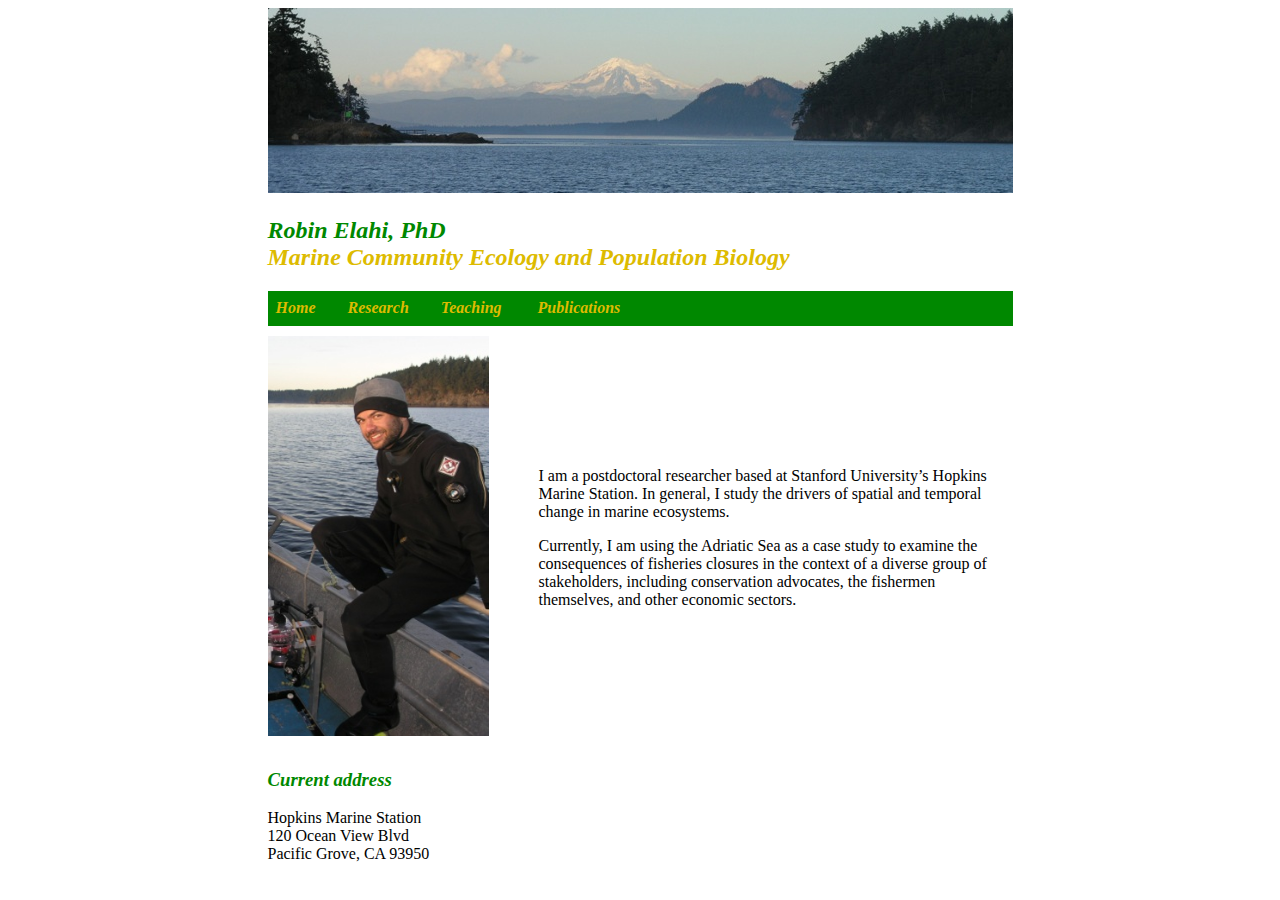
<file: elahi/index.html>
<!DOCTYPE HTML>
<html>
<head>
<meta charset="utf-8">
<title>Robin Elahi</title>
<link href="mainstyles.css" rel="stylesheet" type="text/css">
</head>

<body>
<table width="745" border="0" align="center" cellpadding="0" cellspacing="0">
  <tr>
    <td colspan="2"><img src="images/P1010170 crop.jpg" width="745" height="185"></td>
  </tr>
  <tr>
    <td height="72" colspan="2"><h2><em class="greentext">Robin Elahi, PhD</em><br>
      <em class="goldtext">Marine Community Ecology and Population Biology</em><br>
    </h2></td>
  </tr>
  <tr>
    <td height="35" colspan="2" bgcolor="#008800">
        <div class="menutext"><strong>
          &nbsp;&nbsp;<a title="" href="index.html"><em>Home</em></a><em>        <a title="Research.html" href="research.html">Research</a>        <a title="Teaching.html" href="teaching.html">Teaching</a>         <a title="Publications.html" href="publications.html">Publications</a></em><a title="Publications.html" href="https://web.stanford.edu/%7Eelahi/robinelahi/Publications.html"></a></strong></div>
    </td>
  </tr>
  <tr>
    <td width="271" height="35"><img src="images/re_sji_boat.jpg" alt="Elahi" width="221" height="400" vspace="10"></td>
    <td width="474"><div id="id3">
      <div style="margin-right:30;">
        <div>
          <p>I am a postdoctoral researcher based at Stanford University&rsquo;s Hopkins Marine Station. In general, I study the drivers of spatial and temporal change in marine ecosystems.<p>
          <p>Currently, I am using the Adriatic Sea as a case study to examine the consequences of fisheries closures in the context of a diverse group of stakeholders, including conservation advocates, the fishermen themselves, and other economic sectors.</p>
            </li>
        </ol>
        </div>
      </div>
    </div></td>
  </tr>
    <td height="35"><h3 class="greentext"><em>Current address</em></h3>
      <p>Hopkins Marine Station<br>
        120 Ocean View Blvd<br>
        Pacific Grove, CA 93950<br>
      </p>

    <td valign="top"><div id="id5">
      <div>
        <div>

          </blockquote>
          </div>
      </div>
    </div>
    <p>&nbsp;</p>
    <blockquote>
      <blockquote>
        <blockquote>
        </blockquote>
      </blockquote>
    </blockquote></td>
  </tr>
</table>
</body>
</html>
</file>
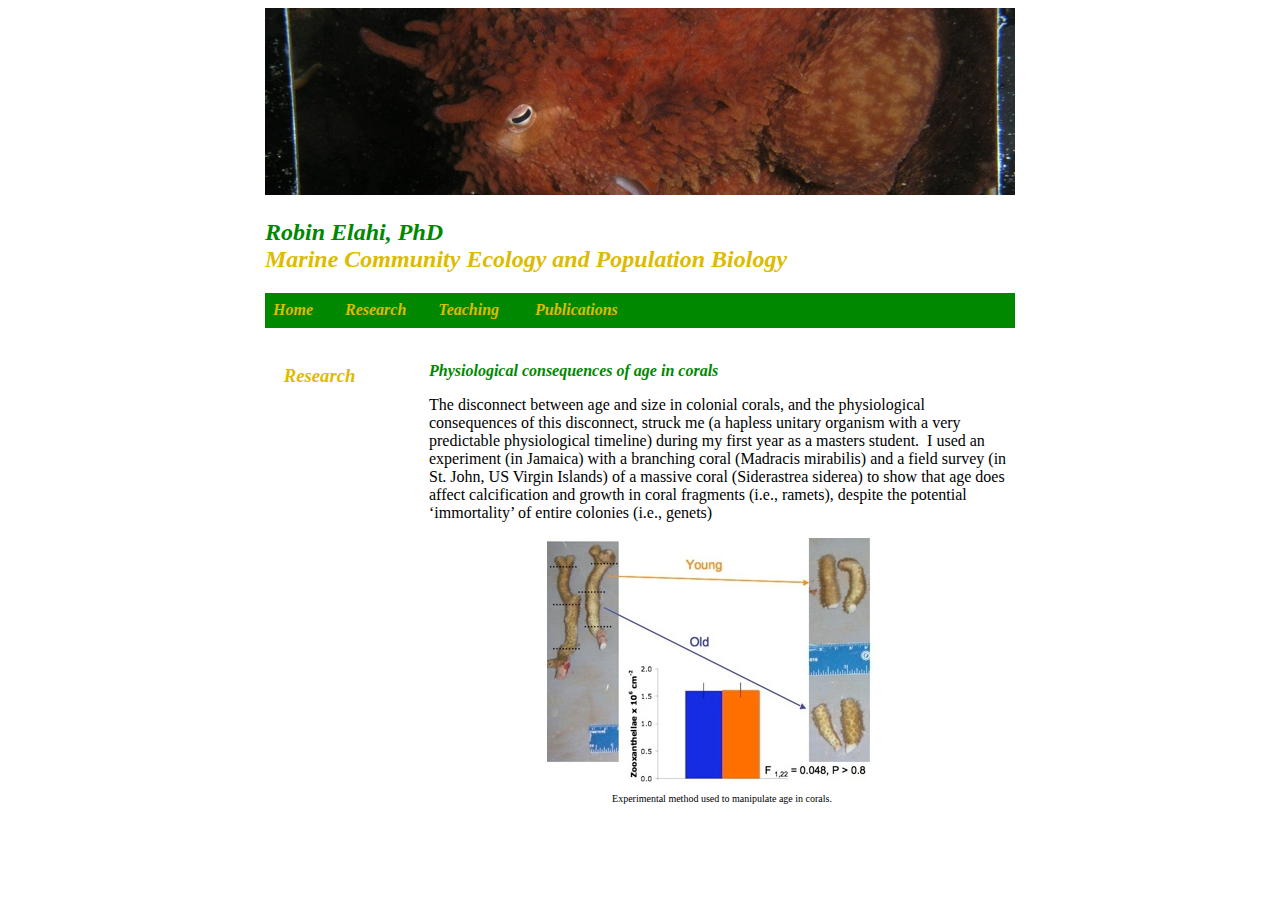
<file: elahi/Age_in_corals.html>
<!DOCTYPE HTML>
<html>
<head>
<meta charset="utf-8">
<title>Robin Elahi - consequences</title>
<link href="mainstyles.css" rel="stylesheet" type="text/css">
</head>

<body>
<table width="745" border="0" align="center" cellpadding="0" cellspacing="0">
  <tr>
    <td colspan="2"><img src="images/P1010070 crop.jpg" width="750" height="187"></td>
  </tr>
  <tr>
    <td height="72" colspan="2"><h2><em class="greentext">Robin Elahi, PhD</em><br>
      <em class="goldtext">Marine Community Ecology and Population Biology</em><br>
    </h2></td>
  </tr>
  <tr>
    <td height="35" colspan="2" bgcolor="#008800">
        <div class="menutext"><strong>
          &nbsp;&nbsp;<a title="" href="index.html"><em>Home</em></a><em>        <a title="Research.html" href="research.html">Research</a>        <a title="Teaching.html" href="teaching.html">Teaching</a>         <a title="Publications.html" href="publications.html">Publications</a></em><a title="Publications.html" href="https://web.stanford.edu/%7Eelahi/robinelahi/Publications.html"></a></strong></div>
    </td>
  </tr>
  <tr>
    <td width="164" height="35" valign="top"><br>
    <h3>&nbsp;&nbsp;&nbsp;&nbsp;<em class="goldtext">Research</em></h3></td>
    <td width="586"><div id="id3">
      <div>
        <div>
          <p><strong><span class="greentext"><em><br>
          </em></span></strong><strong><span class="greentext"><em>Physiological consequences of age in corals</em></span></strong><em><br>
          </em></p>
          <p>The disconnect between age and size in colonial corals, and the   physiological consequences of this disconnect, struck me (a hapless   unitary organism with a very predictable physiological timeline) during   my first year as a masters student.  I used an experiment (in Jamaica)   with a branching coral (Madracis mirabilis) and a field survey (in St. John, US Virgin Islands) of a massive coral (Siderastrea siderea)   to show that age does affect calcification and growth in coral   fragments (i.e., ramets), despite the potential &lsquo;immortality&rsquo; of entire   colonies (i.e., genets)</p>
          <p class="captions"><img src="images/madracis.jpg" width="351" height="253" alt="Experimental method used to manipulate age in corals."><br>
            Experimental method used to manipulate age in corals.              </p>
        </div>
      </div>
    </div></td>
  </tr>
</table>
</body>
</html>
</file>
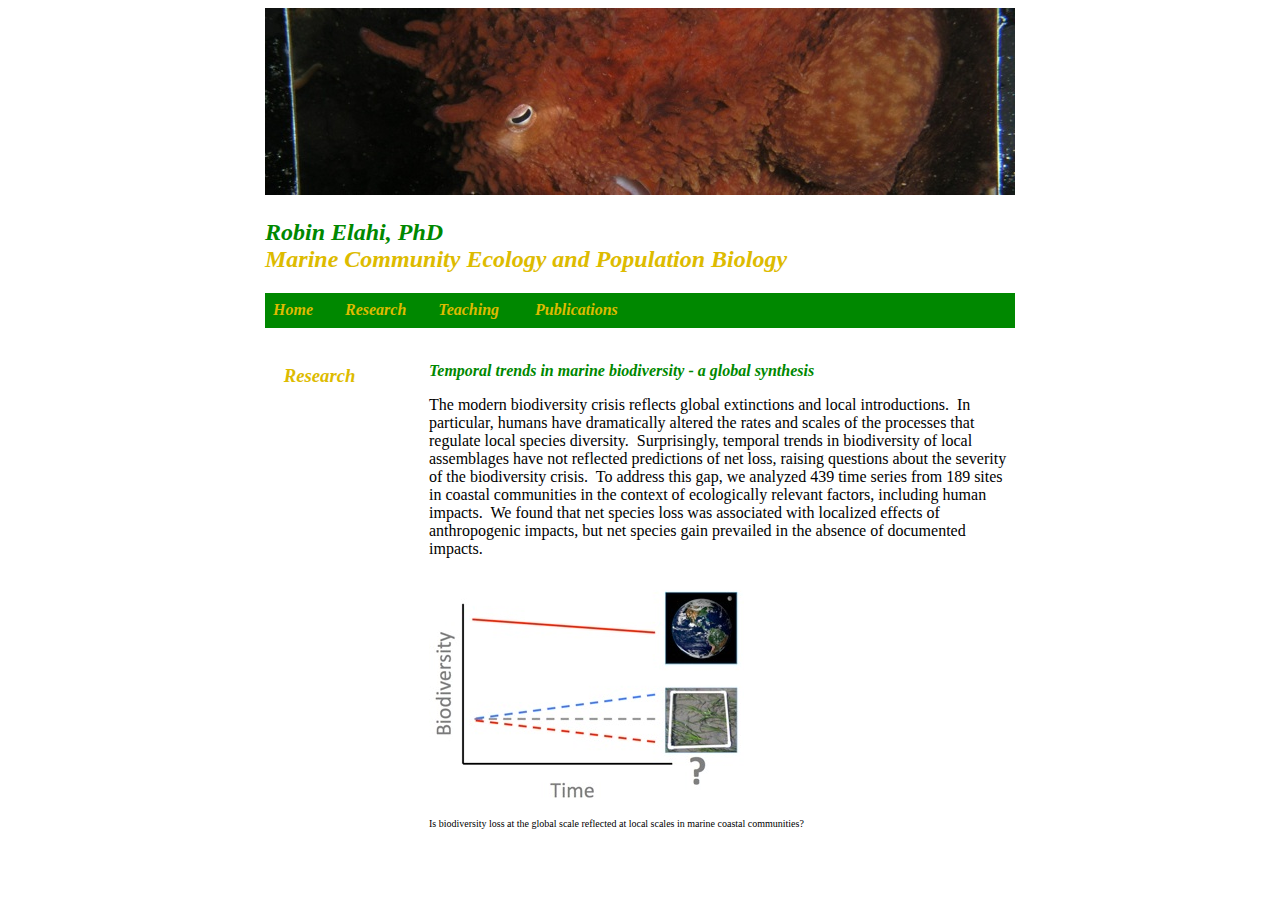
<file: elahi/Biodiversity_change.html>
<!DOCTYPE HTML>
<html>
<head>
<meta charset="utf-8">
<title>Robin Elahi - biodiversity</title>
<link href="mainstyles.css" rel="stylesheet" type="text/css">
</head>

<body>
<table width="745" border="0" align="center" cellpadding="0" cellspacing="0">
  <tr>
    <td colspan="2"><img src="images/P1010070 crop.jpg" width="750" height="187"></td>
  </tr>
  <tr>
    <td height="72" colspan="2"><h2><em class="greentext">Robin Elahi, PhD</em><br>
      <em class="goldtext">Marine Community Ecology and Population Biology</em><br>
    </h2></td>
  </tr>
  <tr>
    <td height="35" colspan="2" bgcolor="#008800">
        <div class="menutext"><strong>
          &nbsp;&nbsp;<a title="" href="index.html"><em>Home</em></a><em>        <a title="Research.html" href="research.html">Research</a>        <a title="Teaching.html" href="teaching.html">Teaching</a>         <a title="Publications.html" href="publications.html">Publications</a></em><a title="Publications.html" href="https://web.stanford.edu/%7Eelahi/robinelahi/Publications.html"></a></strong></div>
    </td>
  </tr>
  <tr>
    <td width="164" height="35" valign="top"><br>
    <h3>&nbsp;&nbsp;&nbsp;&nbsp;<em class="goldtext">Research</em></h3></td>
    <td width="586"><div id="id3">
      <div>
        <div>
          <p><strong><span class="greentext"><em><br>
            Temporal trends in marine biodiversity - a global synthesis</em></span></strong><em><br>
          </em></p>
          <p>The modern biodiversity crisis reflects global   extinctions and local introductions.  In particular, humans have   dramatically altered the rates and scales of the processes that regulate   local species diversity.  Surprisingly, temporal trends in biodiversity   of local assemblages have not reflected predictions of net loss,   raising questions about the severity of the biodiversity crisis.  To   address this gap, we analyzed 439 time series from 189 sites in coastal   communities in the context of ecologically relevant factors, including   human impacts.  We found that net species loss was associated with   localized effects of anthropogenic impacts, but net species gain   prevailed in the absence of documented impacts.  </p>
          <p><span class="captions"><img src="images/biodiversityChangeFig.jpg" width="315" height="235" alt=" Is biodiversity loss at the global scale reflected at local scales in marine coastal communities?"><br>
            Is biodiversity loss at the global scale reflected at local scales in marine coastal communities?</span><br>
          </p>
        </div>
      </div>
    </div></td>
  </tr>
</table>
</body>
</html>
</file>
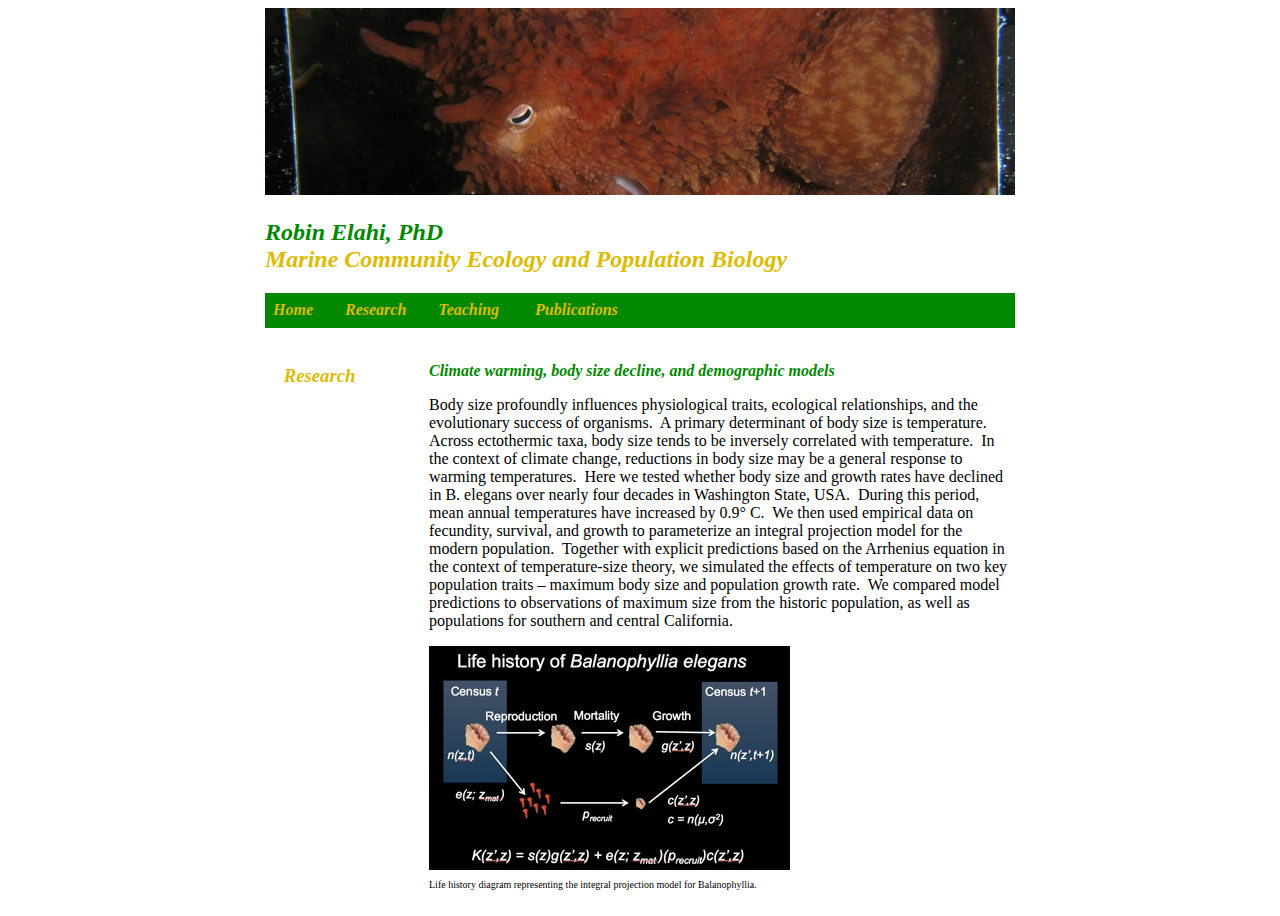
<file: elahi/Climate_warming.html>
<!DOCTYPE HTML>
<html>
<head>
<meta charset="utf-8">
<title>Robin Elahi - warming</title>
<link href="mainstyles.css" rel="stylesheet" type="text/css">
</head>

<body>
<table width="745" border="0" align="center" cellpadding="0" cellspacing="0">
  <tr>
    <td colspan="2"><img src="images/P1010070 crop.jpg" width="750" height="187"></td>
  </tr>
  <tr>
    <td height="72" colspan="2"><h2><em class="greentext">Robin Elahi, PhD</em><br>
      <em class="goldtext">Marine Community Ecology and Population Biology</em><br>
    </h2></td>
  </tr>
  <tr>
    <td height="35" colspan="2" bgcolor="#008800">
        <div class="menutext"><strong>
          &nbsp;&nbsp;<a title="" href="index.html"><em>Home</em></a><em>        <a title="Research.html" href="research.html">Research</a>        <a title="Teaching.html" href="teaching.html">Teaching</a>         <a title="Publications.html" href="publications.html">Publications</a></em><a title="Publications.html" href="https://web.stanford.edu/%7Eelahi/robinelahi/Publications.html"></a></strong></div>
    </td>
  </tr>
  <tr>
    <td width="164" height="35" valign="top"><br>
    <h3>&nbsp;&nbsp;&nbsp;&nbsp;<em class="goldtext">Research</em></h3></td>
    <td width="586"><div id="id3">
      <div>
        <div>
          <p><strong><span class="greentext"><em><br>
          </em></span></strong><strong><span class="greentext"><em>Climate warming, body size decline, and demographic models </em></span></strong><em><br>
          </em></p>
          <p>Body size profoundly   influences physiological traits, ecological relationships, and the   evolutionary success of organisms.  A primary determinant of body size   is temperature.  Across ectothermic taxa, body size tends to be   inversely correlated with temperature.  In the context of climate   change, reductions in body size may be a general response to warming   temperatures.  Here we tested whether body size and growth rates have   declined in B. elegans   over nearly four decades in Washington State, USA.  During this period,   mean annual temperatures have increased by 0.9° C.  We then used   empirical data on fecundity, survival, and growth to parameterize an   integral projection model for the modern population.  Together with   explicit predictions based on the Arrhenius equation in the context of   temperature-size theory, we simulated the effects of temperature on two   key population traits – maximum body size and population growth rate.    We compared model predictions to observations of maximum size from the   historic population, as well as populations for southern and central   California.  </p>
          <p><span class="captions"><img src="images/baelIPMfig.jpg" width="361" height="224" alt=" Life history diagram representing the integral projection model for Balanophyllia."> <br>
            Life history diagram representing the integral projection model for Balanophyllia.</span><br>
          </p>
        </div>
      </div>
    </div></td>
  </tr>
</table>
</body>
</html>
</file>
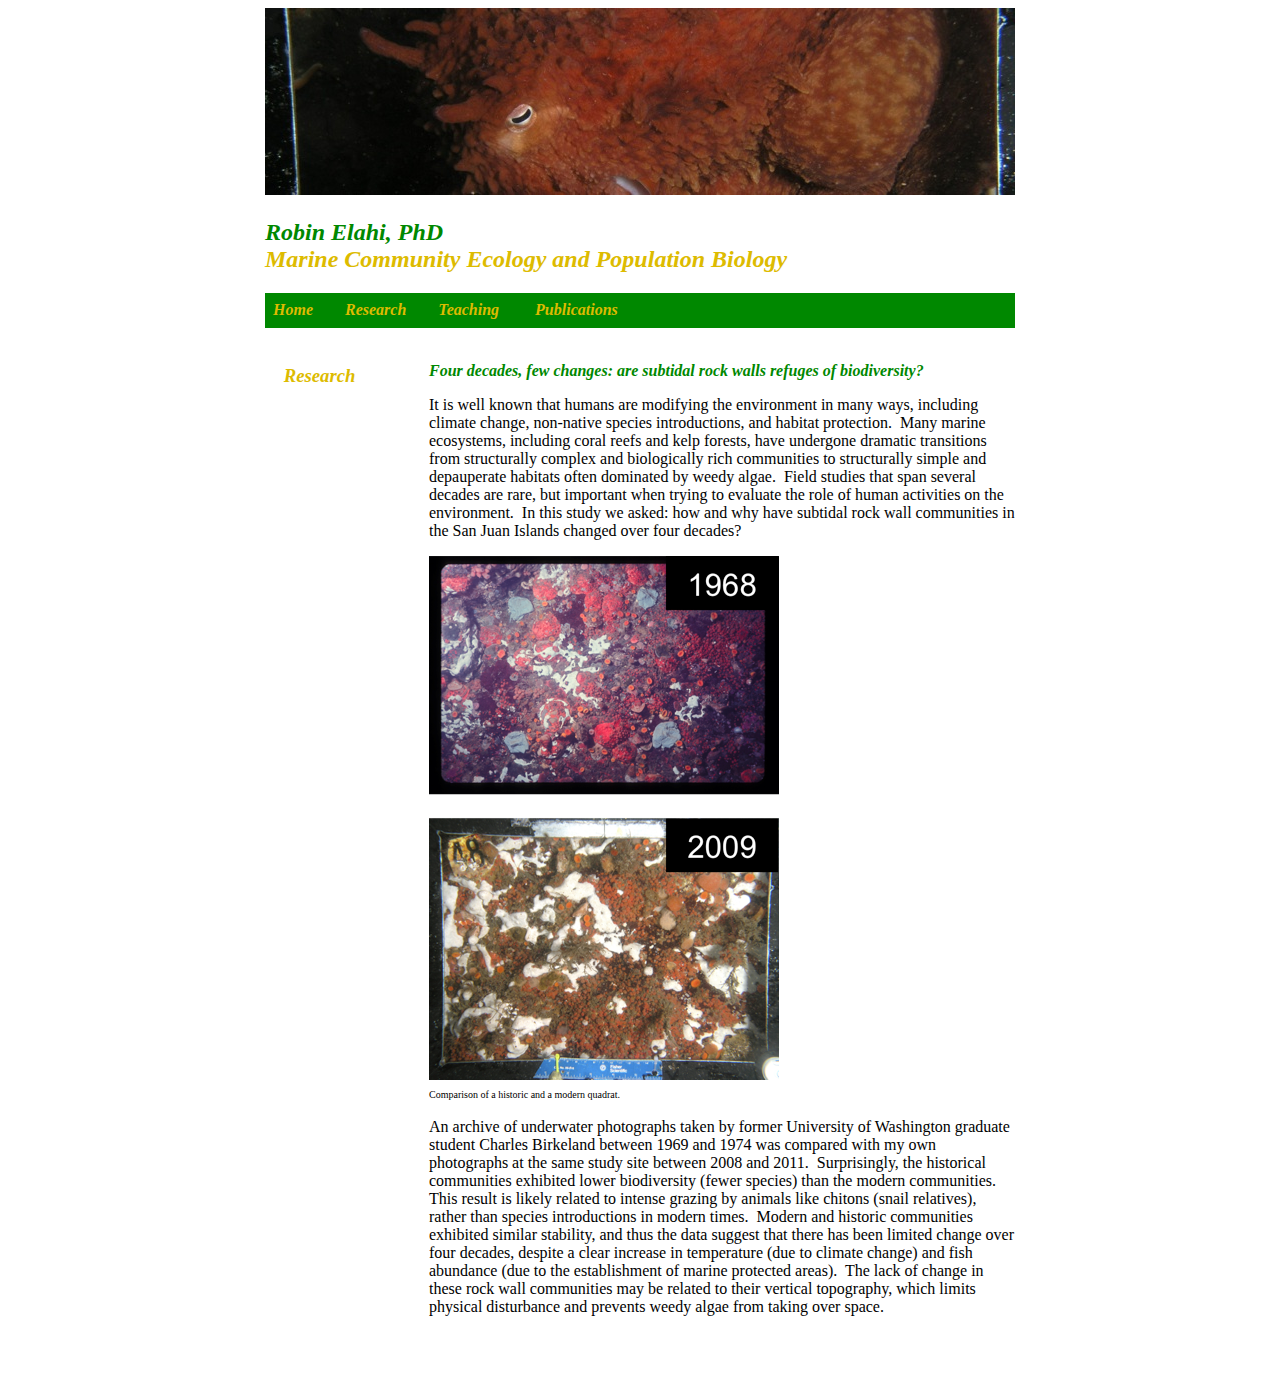
<file: elahi/Four_decades.html>
<!DOCTYPE HTML>
<html>
<head>
<meta charset="utf-8">
<title>Robin Elahi - four decades</title>
<link href="mainstyles.css" rel="stylesheet" type="text/css">
</head>

<body>
<table width="745" border="0" align="center" cellpadding="0" cellspacing="0">
  <tr>
    <td colspan="2"><img src="images/P1010070 crop.jpg" width="750" height="187"></td>
  </tr>
  <tr>
    <td height="72" colspan="2"><h2><em class="greentext">Robin Elahi, PhD</em><br>
      <em class="goldtext">Marine Community Ecology and Population Biology</em><br>
    </h2></td>
  </tr>
  <tr>
    <td height="35" colspan="2" bgcolor="#008800">
        <div class="menutext"><strong>
          &nbsp;&nbsp;<a title="" href="index.html"><em>Home</em></a><em>        <a title="Research.html" href="research.html">Research</a>        <a title="Teaching.html" href="teaching.html">Teaching</a>         <a title="Publications.html" href="publications.html">Publications</a></em><a title="Publications.html" href="https://web.stanford.edu/%7Eelahi/robinelahi/Publications.html"></a></strong></div>
    </td>
  </tr>
  <tr>
    <td width="164" height="35" valign="top"><br>
    <h3>&nbsp;&nbsp;&nbsp;&nbsp;<em class="goldtext">Research</em></h3></td>
    <td width="586"><div id="id3">
      <div>
        <div>
          <p><strong><span class="greentext"><em><br>
          </em></span></strong><strong><span class="greentext"><em>Four decades, few changes: are subtidal rock walls refuges of biodiversity?</em></span></strong><em><br>
          </em></p>
          <p>It is well known that   humans are modifying the environment in many ways, including climate   change, non-native species introductions, and habitat protection.  Many   marine ecosystems, including coral reefs and kelp forests, have   undergone dramatic transitions from structurally complex and   biologically rich communities to structurally simple and depauperate   habitats often dominated by weedy algae.  Field studies that span   several decades are rare, but important when trying to evaluate the role   of human activities on the environment.  In this study we asked: how   and why have subtidal rock wall communities in the San Juan Islands   changed over four decades?   <br>
          </p>
          <p><span class="captions"><img src="images/birke_elahi photo.png" width="350" height="524" alt="Comparison of a historic and a modern quadrat."><br>
            Comparison of a historic and a modern quadrat.</span><br>
          </p>
          <div>
            <p>An   archive of underwater photographs taken by former University of   Washington graduate student Charles Birkeland between 1969 and 1974 was   compared with my own photographs at the same study site between 2008 and   2011.  Surprisingly, the historical communities exhibited lower   biodiversity (fewer species) than the modern communities.  This result   is likely related to intense grazing by animals like chitons (snail   relatives), rather than species introductions in modern times.  Modern   and historic communities exhibited similar stability, and thus the data   suggest that there has been limited change over four decades, despite a   clear increase in temperature (due to climate change) and fish abundance   (due to the establishment of marine protected areas).  The lack of   change in these rock wall communities may be related to their vertical   topography, which limits physical disturbance and prevents weedy algae   from taking over space.  <br>
              </p>
          </div>
          <p><br>
        </p>
        </div>
      </div>
    </div></td>
  </tr>
</table>
</body>
</html>
</file>
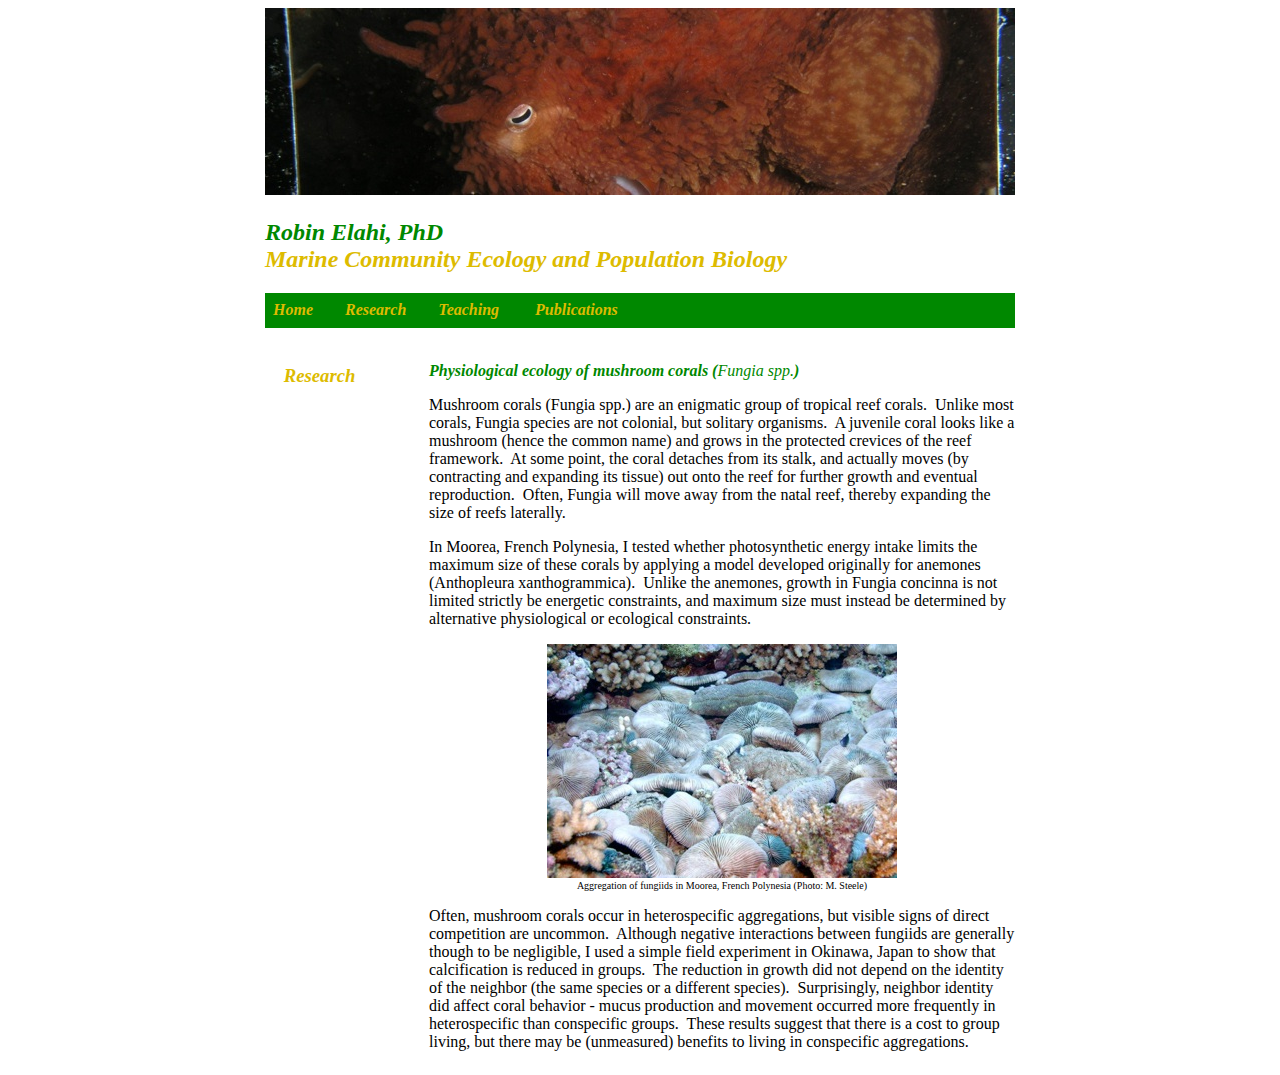
<file: elahi/Mushroom_corals.html>
<!DOCTYPE HTML>
<html>
<head>
<meta charset="utf-8">
<title>Robin Elahi - mushroom corals</title>
<link href="mainstyles.css" rel="stylesheet" type="text/css">
</head>

<body>
<table width="745" border="0" align="center" cellpadding="0" cellspacing="0">
  <tr>
    <td colspan="2"><img src="images/P1010070 crop.jpg" width="750" height="187"></td>
  </tr>
  <tr>
    <td height="72" colspan="2"><h2><em class="greentext">Robin Elahi, PhD</em><br>
      <em class="goldtext">Marine Community Ecology and Population Biology</em><br>
    </h2></td>
  </tr>
  <tr>
    <td height="35" colspan="2" bgcolor="#008800">
        <div class="menutext"><strong>
          &nbsp;&nbsp;<a title="" href="index.html"><em>Home</em></a><em>        <a title="Research.html" href="research.html">Research</a>        <a title="Teaching.html" href="teaching.html">Teaching</a>         <a title="Publications.html" href="publications.html">Publications</a></em><a title="Publications.html" href="https://web.stanford.edu/%7Eelahi/robinelahi/Publications.html"></a></strong></div>
    </td>
  </tr>
  <tr>
    <td width="164" height="35" valign="top"><br>
    <h3>&nbsp;&nbsp;&nbsp;&nbsp;<em class="goldtext">Research</em></h3></td>
    <td width="586"><div id="id3">
      <div>
        <div>
          <p><strong><span class="greentext"><em><br>
          </em></span></strong><strong><span class="greentext"><em>Physiological ecology of mushroom corals (</em></span></strong><span class="greentext"><em>Fungia</em></span> <span class="greentext"><em>spp.</em></span><strong><span class="greentext"><em>)</em></span></strong><em><br>
          </em></p>
<p>Mushroom corals (Fungia spp.) are an enigmatic group of tropical reef corals.  Unlike most corals, Fungia   species are not colonial, but solitary organisms.  A juvenile coral   looks like a mushroom (hence the common name) and grows in the protected   crevices of the reef framework.  At some point, the coral detaches from   its stalk, and actually moves (by contracting and expanding its tissue) out onto the reef for further growth and eventual reproduction.  Often, Fungia will move away from the natal reef, thereby expanding the size of reefs laterally.   <br>
</p>
<p>In Moorea, French   Polynesia, I tested whether photosynthetic energy intake limits the   maximum size of these corals by applying a model developed originally   for anemones (Anthopleura xanthogrammica).  Unlike the anemones, growth in Fungia concinna   is not limited strictly be energetic constraints, and maximum size must   instead be determined by alternative physiological or ecological   constraints.  </p>
<p class="captions"><img src="images/fungiids.jpg" width="350" height="234" alt="Aggregation of fungiids in Moorea, French Polynesia (Photo: M. Steele)"><br>
  Aggregation of fungiids in Moorea, French Polynesia (Photo: M. Steele)</p>
<p>Often, mushroom corals occur in heterospecific aggregations, but visible   signs of direct competition are uncommon.  Although negative   interactions between fungiids are generally though to be negligible, I   used a simple field experiment in Okinawa, Japan to show that   calcification is reduced in groups.  The reduction in growth did not   depend on the identity of the neighbor (the same species or a different   species).  Surprisingly, neighbor identity did affect coral behavior -   mucus production and movement occurred more frequently in heterospecific   than conspecific groups.  These results suggest that there is a cost to   group living, but there may be (unmeasured) benefits to living in   conspecific aggregations.  </p>
        </div>
      </div>
    </div></td>
  </tr>
</table>
</body>
</html>
</file>
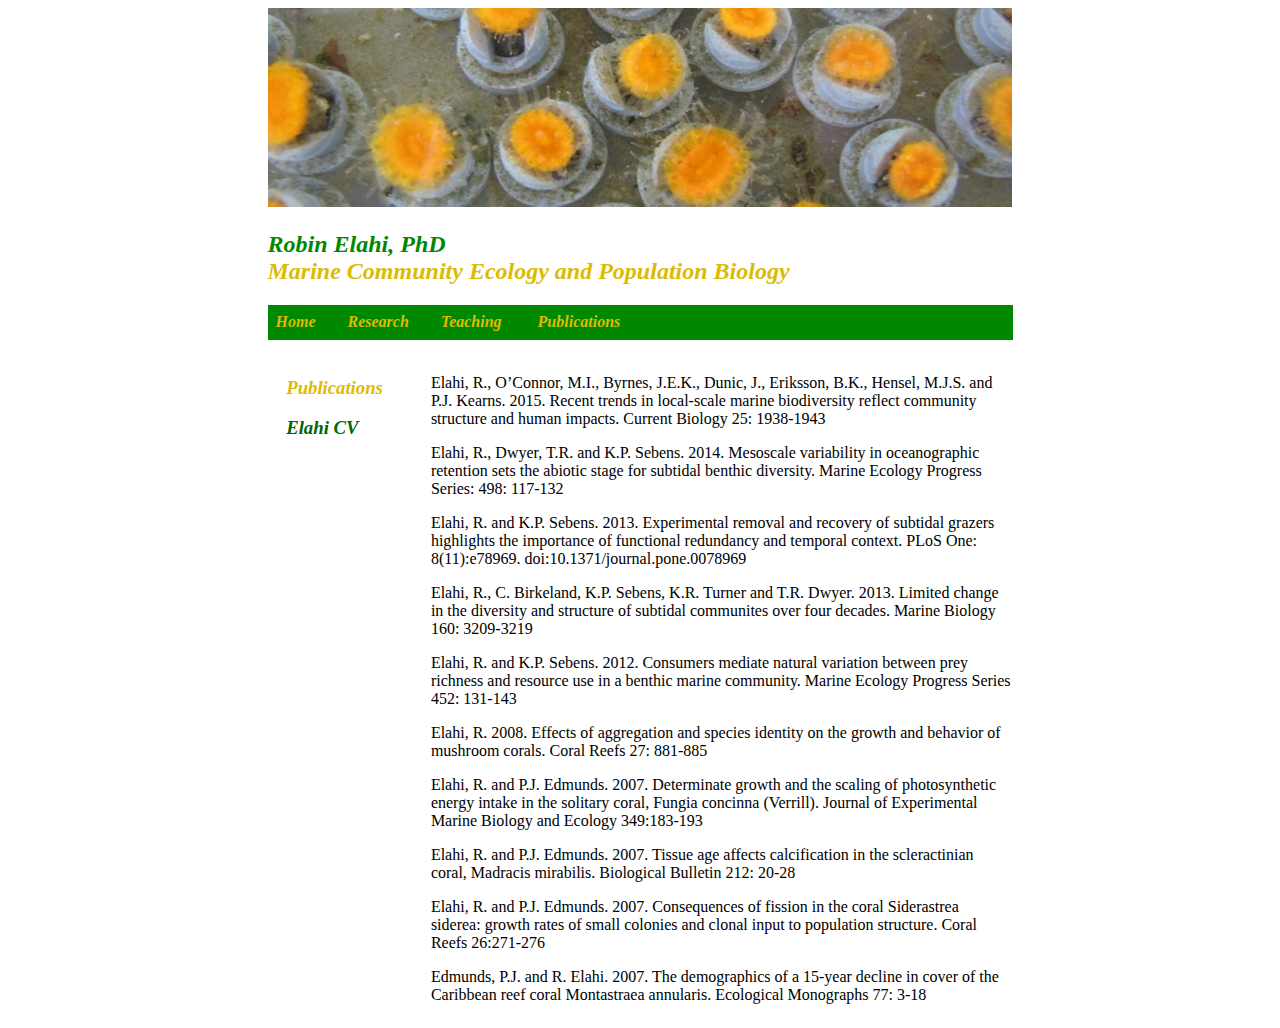
<file: elahi/publications.html>
<!DOCTYPE HTML>
<html>
<head>
<meta charset="utf-8">
<title>Robin Elahi - Publications</title>
<link href="mainstyles.css" rel="stylesheet" type="text/css">
</head>

<body>
<table width="745" border="0" align="center" cellpadding="0" cellspacing="0">
  <tr>
    <td colspan="2"><img src="images/IMG_2278 crop.jpg" width="744" height="199"></td>
  </tr>
  <tr>
    <td height="72" colspan="2"><h2><em class="greentext">Robin Elahi, PhD</em><br>
      <em class="goldtext">Marine Community Ecology and Population Biology</em><br>
    </h2></td>
  </tr>
  <tr>
    <td height="35" colspan="2" bgcolor="#008800">
        <div class="menutext"><strong>
          &nbsp;&nbsp;<a title="" href="index.html"><em>Home</em></a><em>        <a title="Research.html" href="research.html">Research</a>        <a title="Teaching.html" href="teaching.html">Teaching</a>         <a title="Publications.html" href="publications.html">Publications</a></em><a title="Publications.html" href="https://web.stanford.edu/%7Eelahi/robinelahi/Publications.html"></a></strong></div>
    </td>
  </tr>
  <tr>
    <td width="164" height="35" valign="top"><br>
    <h3>&nbsp;&nbsp;&nbsp;&nbsp;<em class="goldtext">Publications</em></h3>
    <h3>&nbsp;&nbsp;&nbsp;&nbsp;<span class="greentext"><em><a href="Elahi_CV.pdf">Elahi CV</a></em></span></h3></td>
    <td width="586"><p><br>
      Elahi, R., O’Connor, M.I., Byrnes, J.E.K., Dunic, J., Eriksson, B.K., Hensel, M.J.S. and P.J. Kearns. 2015. Recent trends in local-scale marine biodiversity reflect community structure and human impacts. Current Biology 25: 1938-1943<br>
    </p>
      <p>Elahi, R., Dwyer, T.R. and K.P. Sebens.  2014.  Mesoscale variability in oceanographic retention sets the abiotic stage for subtidal benthic diversity. Marine Ecology Progress Series: 498: 117-132<br>
      </p>
      <p>Elahi, R. and K.P. Sebens.  2013.  Experimental removal and recovery of subtidal grazers highlights the importance of functional redundancy and temporal context. PLoS One: 8(11):e78969. doi:10.1371/journal.pone.0078969<br>
      </p>
      <p>Elahi, R., C. Birkeland, K.P. Sebens, K.R. Turner and T.R. Dwyer. 2013.  Limited change in the diversity and structure of subtidal communites over four decades.  Marine Biology 160: 3209-3219<br>
      </p>
      <p>Elahi, R. and K.P. Sebens. 2012. Consumers mediate natural variation between prey richness and resource use in a benthic marine community. Marine Ecology Progress Series 452: 131-143<br>
      </p>
      <p>Elahi, R.  2008.  Effects of aggregation and species identity on the growth and behavior of mushroom corals.  Coral Reefs 27: 881-885<br>
      </p>
      <p>Elahi, R. and P.J. Edmunds. 2007.  Determinate growth and the scaling of photosynthetic energy intake in the solitary coral, Fungia concinna (Verrill).  Journal of Experimental Marine Biology and Ecology 349:183-193<br>
      </p>
      <p>Elahi, R. and P.J. Edmunds. 2007. Tissue age affects calcification in the scleractinian coral, Madracis mirabilis.  Biological Bulletin 212: 20-28<br>
      </p>
      <p>Elahi, R. and P.J. Edmunds. 2007. Consequences of fission in the coral Siderastrea siderea: growth rates of small colonies and clonal input to population structure.  Coral Reefs 26:271-276<br>
      </p>
      <p>Edmunds, P.J. and R. Elahi. 2007. The demographics of a 15-year decline in cover of the Caribbean reef coral Montastraea annularis.  Ecological Monographs 77: 3-18</p></td>
  </tr>
</table>
</body>
</html>
</file>
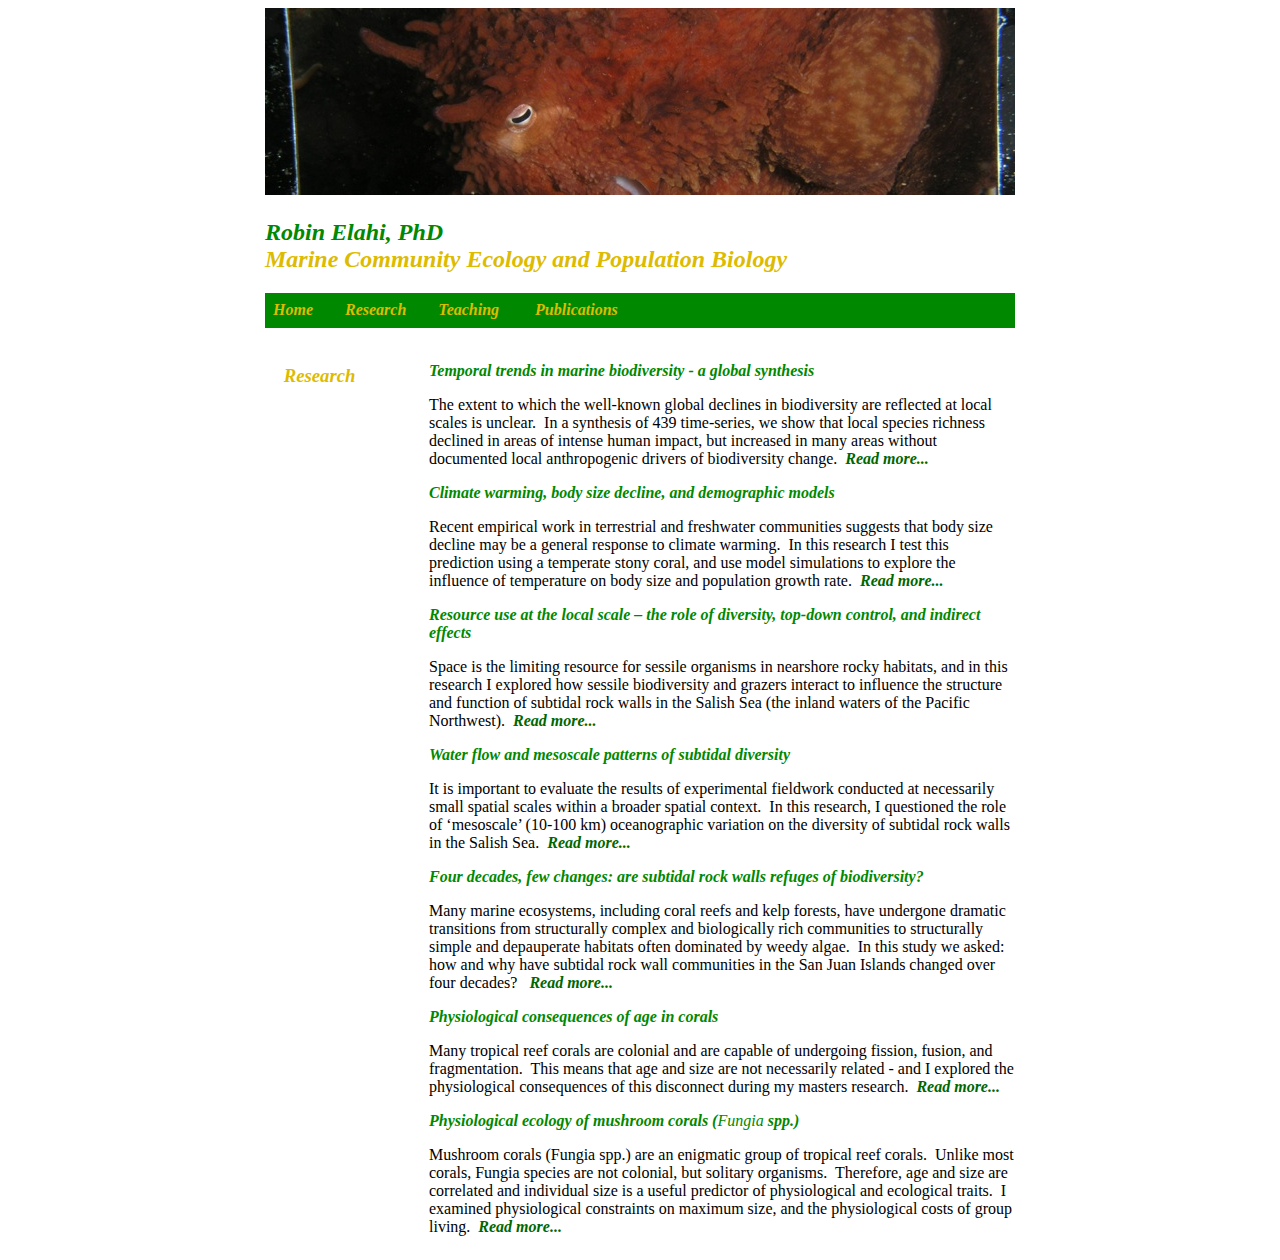
<file: elahi/research.html>
<!DOCTYPE HTML>
<html>
<head>
<meta charset="utf-8">
<title>Robin Elahi - Research</title>
<link href="mainstyles.css" rel="stylesheet" type="text/css">
</head>

<body>
<table width="745" border="0" align="center" cellpadding="0" cellspacing="0">
  <tr>
    <td colspan="2"><img src="images/P1010070 crop.jpg" width="750" height="187"></td>
  </tr>
  <tr>
    <td height="72" colspan="2"><h2><em class="greentext">Robin Elahi, PhD</em><br>
      <em class="goldtext">Marine Community Ecology and Population Biology</em><br>
    </h2></td>
  </tr>
  <tr>
    <td height="35" colspan="2" bgcolor="#008800">
        <div class="menutext"><strong>
          &nbsp;&nbsp;<a title="" href="index.html"><em>Home</em></a><em>        <a title="Research.html" href="research.html">Research</a>        <a title="Teaching.html" href="teaching.html">Teaching</a>         <a title="Publications.html" href="publications.html">Publications</a></em><a title="Publications.html" href="https://web.stanford.edu/%7Eelahi/robinelahi/Publications.html"></a></strong></div>
    </td>
  </tr>
  <tr>
    <td width="164" height="35" valign="top"><br>
    <h3>&nbsp;&nbsp;&nbsp;&nbsp;<em class="goldtext">Research</em></h3></td>
    <td width="586"><div id="id3">
      <div>
        <div>
          <p><strong><span class="greentext"><em><br>
            Temporal trends in marine biodiversity - a global synthesis</em></span></strong><em><br>
          </em></p>
          <p>The   extent to which the well-known global declines in biodiversity are   reflected at local scales is unclear.  In a synthesis of 439   time-series, we show that local species richness declined in areas of   intense human impact, but increased in many areas without documented   local anthropogenic drivers of biodiversity change.<em>  <a title="Biodiversity_change.html" href="Biodiversity_change.html"><strong>Read more...</strong></a><br>
          </em></p>
          <p><strong><span class="greentext"><em>Climate warming, body size decline, and demographic models </em></span></strong><em><br>
          </em></p>
          <p>Recent   empirical work in terrestrial and freshwater communities suggests that   body size decline may be a general response to climate warming.  In this   research I test this prediction using a temperate stony coral, and use   model simulations to explore the influence of temperature on body size   and population growth rate. <em> <a title="Climate_warming.html" href="Climate_warming.html"><strong>Read more...</strong></a><br>
          </em></p>
          <p><strong><span class="greentext"><em>Resource use at the local scale – the role of diversity, top-down control, and indirect effects</em></span></strong><em><br>
          </em></p>
          <p>Space   is the limiting resource for sessile organisms in nearshore rocky   habitats, and in this research I explored how sessile biodiversity and   grazers interact to influence the structure and function of subtidal   rock walls in the Salish Sea (the inland waters of the Pacific   Northwest). <em> <a title="Resource_use.html" href="Resource_use.html"><strong>Read more...</strong></a><br>
          </em></p>
          <p><strong><span class="greentext"><em>Water flow and mesoscale patterns of subtidal diversity</em></span></strong><em><br>
          </em></p>
          <p>It is   important to evaluate the results of experimental fieldwork conducted   at necessarily small spatial scales within a broader spatial context.    In this research, I questioned the role of &lsquo;mesoscale&rsquo; (10-100 km)   oceanographic variation on the diversity of subtidal rock walls in the   Salish Sea.<em>  <a title="Water_flow.html" href="Water_flow.html"><strong>Read more...</strong></a><br>
          </em></p>
          <p><strong><span class="greentext"><em>Four decades, few changes: are subtidal rock walls refuges of biodiversity?</em></span></strong><em><br>
          </em></p>
          <p>Many   marine ecosystems, including coral reefs and kelp forests, have   undergone dramatic transitions from structurally complex and   biologically rich communities to structurally simple and depauperate   habitats often dominated by weedy algae.  In this study we asked: how   and why have subtidal rock wall communities in the San Juan Islands   changed over four decades?<em>   <a title="Four_decades.html" href="Four_decades.html"><strong>Read more...</strong></a><br>
          </em></p>
          <p><strong><span class="greentext"><em>Physiological consequences of age in corals</em></span></strong><em><br>
          </em></p>
          <p>Many tropical reef corals   are colonial and are capable of undergoing fission, fusion, and   fragmentation.  This means that age and size are not necessarily related   - and I explored the physiological consequences of this disconnect   during my masters research.<em>  <a title="Age_in_corals.html" href="Age_in_corals.html"><strong>Read more...</strong></a><br>
          </em></p>
          <p><strong><span class="greentext"><em>Physiological ecology of mushroom corals (</em></span></strong><span class="greentext"><em>Fungia</em></span> <span class="greentext"><em><strong>spp.</strong></em></span><strong><span class="greentext"><em>)</em></span></strong><em><br>
          </em></p>
          <p>Mushroom corals (Fungia spp.) are an enigmatic group of tropical reef corals.  Unlike most corals, Fungia   species are not colonial, but solitary organisms.  Therefore, age and   size are correlated and individual size is a useful predictor of   physiological and ecological traits.  I examined physiological   constraints on maximum size, and the physiological costs of group   living. <em> <a title="Mushroom_corals.html" href="Mushroom_corals.html"><strong>Read more...</strong></a></em></p>
        </div>
      </div>
    </div></td>
  </tr>
</table>
</body>
</html>
</file>
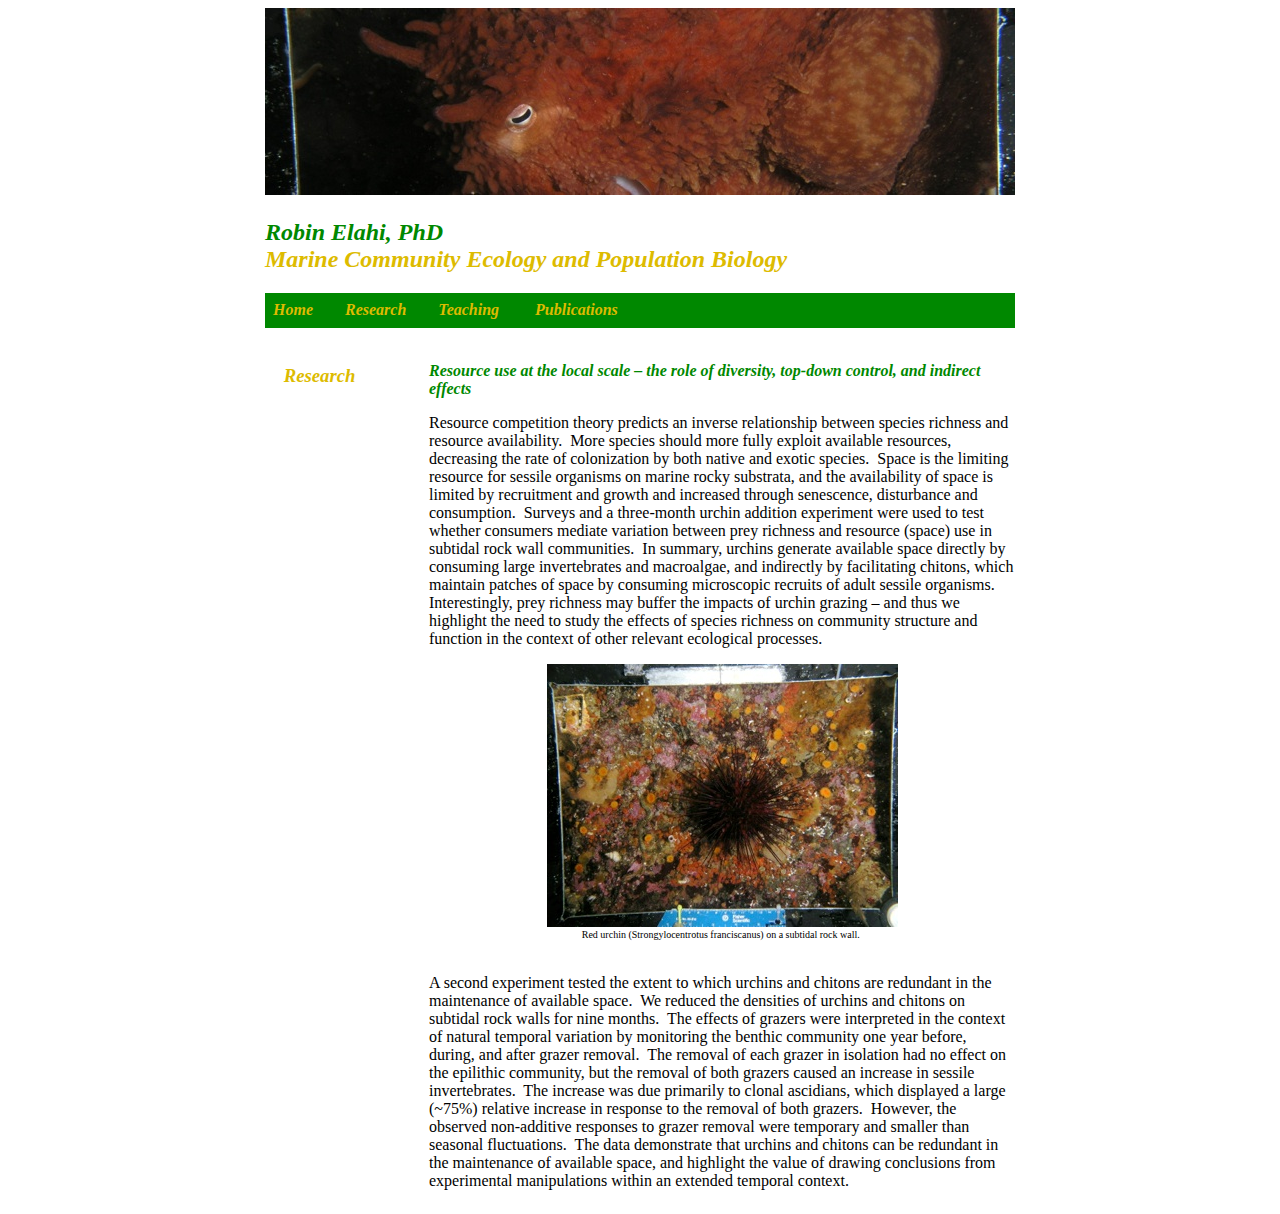
<file: elahi/Resource_use.html>
<!DOCTYPE HTML>
<html>
<head>
<meta charset="utf-8">
<title>Robin Elahi - resource use</title>
<link href="mainstyles.css" rel="stylesheet" type="text/css">
</head>

<body>
<table width="745" border="0" align="center" cellpadding="0" cellspacing="0">
  <tr>
    <td colspan="2"><img src="images/P1010070 crop.jpg" width="750" height="187"></td>
  </tr>
  <tr>
    <td height="72" colspan="2"><h2><em class="greentext">Robin Elahi, PhD</em><br>
      <em class="goldtext">Marine Community Ecology and Population Biology</em><br>
    </h2></td>
  </tr>
  <tr>
    <td height="35" colspan="2" bgcolor="#008800">
        <div class="menutext"><strong>
          &nbsp;&nbsp;<a title="" href="index.html"><em>Home</em></a><em>        <a title="Research.html" href="research.html">Research</a>        <a title="Teaching.html" href="teaching.html">Teaching</a>         <a title="Publications.html" href="publications.html">Publications</a></em><a title="Publications.html" href="https://web.stanford.edu/%7Eelahi/robinelahi/Publications.html"></a></strong></div>
    </td>
  </tr>
  <tr>
    <td width="164" height="35" valign="top"><br>
    <h3>&nbsp;&nbsp;&nbsp;&nbsp;<em class="goldtext">Research</em></h3></td>
    <td width="586"><div id="id3">
      <div>
        <div>
          <p><strong><span class="greentext"><em><br>
          </em></span></strong><strong><span class="greentext"><em>Resource use at the local scale – the role of diversity, top-down control, and indirect effects</em></span></strong><em><br>
          </em></p>
          <p>Resource competition theory predicts an inverse   relationship between species richness and resource availability.  More   species should more fully exploit available resources, decreasing the   rate of colonization by both native and exotic species.  Space is the   limiting resource for sessile organisms on marine rocky substrata, and   the availability of space is limited by recruitment and growth and   increased through senescence, disturbance and consumption.  Surveys and a   three-month urchin addition experiment were used to test whether   consumers mediate variation between prey richness and resource (space)   use in subtidal rock wall communities.  In summary, urchins generate   available space directly by consuming large invertebrates and   macroalgae, and indirectly by facilitating chitons, which maintain   patches of space by consuming microscopic recruits of adult sessile   organisms.  Interestingly, prey richness may buffer the impacts of   urchin grazing – and thus we highlight the need to study the effects of   species richness on community structure and function in the context of   other relevant ecological processes.  </p>
          <p class="captions"><img src="images/ON3_77urch_100830_small-leveled.jpg" width="351" height="263" alt="Red urchin (Strongylocentrotus franciscanus) on a subtidal rock wall."><br>
            Red urchin (Strongylocentrotus franciscanus) on a subtidal rock wall.  </p>
          <p><br>
            A second experiment   tested the extent to which urchins and chitons are redundant in the   maintenance of available space.  We reduced the densities of urchins and   chitons on subtidal rock walls for nine months.  The effects of grazers   were interpreted in the context of natural temporal variation by   monitoring the benthic community one year before, during, and after   grazer removal.  The removal of each grazer in isolation had no effect   on the epilithic community, but the removal of both grazers caused an   increase in sessile invertebrates.  The increase was due primarily to   clonal ascidians, which displayed a large (~75%) relative increase in   response to the removal of both grazers.  However, the observed   non-additive responses to grazer removal were temporary and smaller than   seasonal fluctuations.  The data demonstrate that urchins and chitons   can be redundant in the maintenance of available space, and highlight   the value of drawing conclusions from experimental manipulations within   an extended temporal context. <br>
          </p>
        </div>
      </div>
    </div></td>
  </tr>
</table>
</body>
</html>
</file>
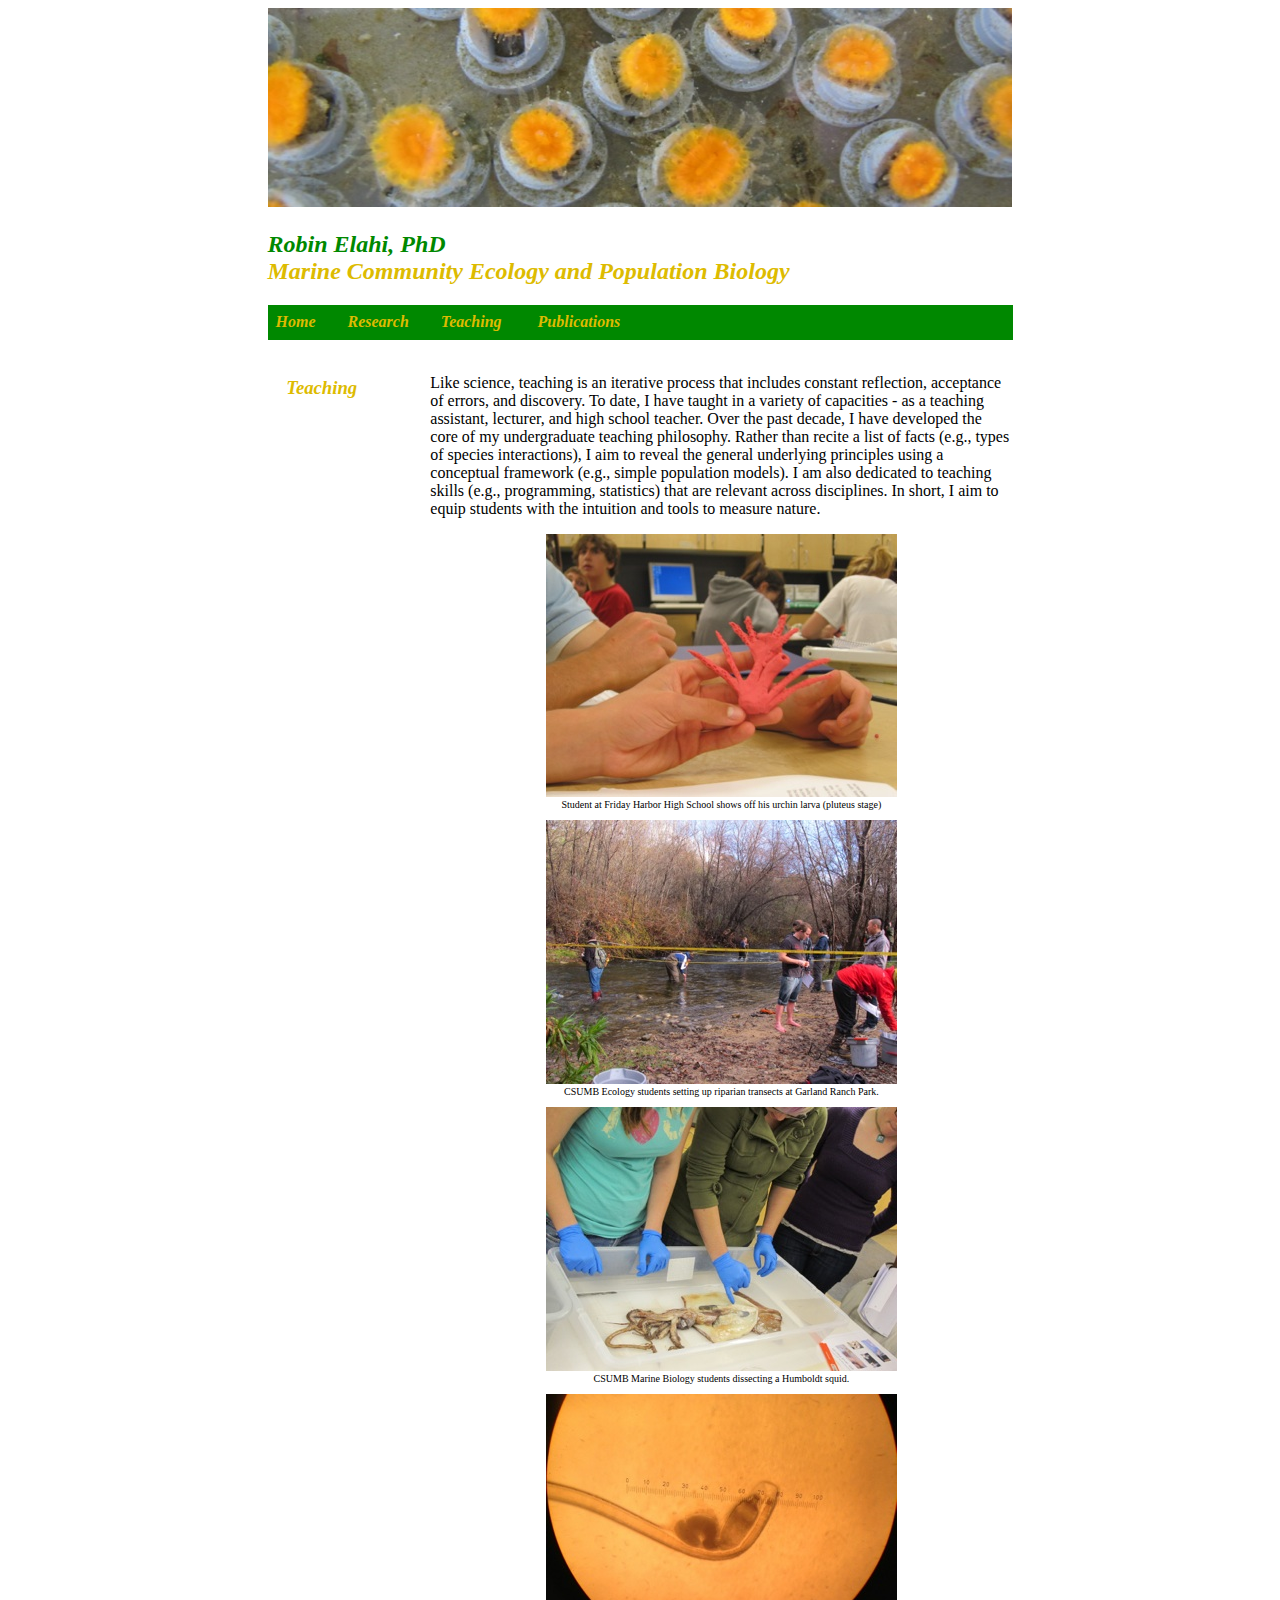
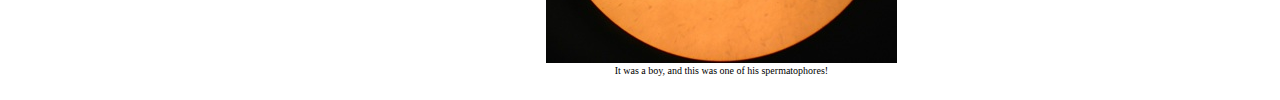
<file: elahi/teaching.html>
<!DOCTYPE HTML>
<html>
<head>
<meta charset="utf-8">
<title>Robin Elahi - Teaching</title>
<link href="mainstyles.css" rel="stylesheet" type="text/css">
</head>

<body>
<table width="745" border="0" align="center" cellpadding="0" cellspacing="0">
  <tr>
    <td colspan="2"><img src="images/IMG_2278 crop.jpg" width="744" height="199"></td>
  </tr>
  <tr>
    <td height="72" colspan="2"><h2><em class="greentext">Robin Elahi, PhD</em><br>
      <em class="goldtext">Marine Community Ecology and Population Biology</em><br>
    </h2></td>
  </tr>
  <tr>
    <td height="35" colspan="2" bgcolor="#008800">
        <div class="menutext"><strong>
          &nbsp;&nbsp;<a title="" href="index.html"><em>Home</em></a><em>        <a title="Research.html" href="research.html">Research</a>        <a title="Teaching.html" href="teaching.html">Teaching</a>         <a title="Publications.html" href="publications.html">Publications</a></em><a title="Publications.html" href="https://web.stanford.edu/%7Eelahi/robinelahi/Publications.html"></a></strong></div>
    </td>
  </tr>
  <tr>
    <td width="164" height="35" valign="top"><br>
    <h3>&nbsp;&nbsp;&nbsp;&nbsp;<em class="goldtext">Teaching</em></h3></td>
    <td width="586"><p><br>
      Like science, teaching is an iterative process that includes constant reflection, acceptance of errors, and discovery. To date, I have taught in a variety of capacities - as a teaching assistant, lecturer, and high school teacher. Over the past decade, I have developed the core of my undergraduate teaching philosophy.  Rather than recite a list of facts (e.g., types of species interactions), I aim to reveal the general underlying principles using a conceptual framework (e.g., simple population models).  I am also dedicated to teaching skills (e.g., programming, statistics) that are relevant across disciplines.  In short, I aim to equip students with the intuition and tools to measure nature.<br>
    
      <p class="captions"><img src="images/IMG_2249.jpg" width="351" height="263" alt="Student at Friday Harbor High School shows off his urchin larva (pluteus stage)"><br>
        Student at Friday Harbor High School shows off his urchin larva (pluteus stage)</p>
        
      <p class="captions"><img src="images/IMG_0613.jpg" width="351" height="264" alt="CSUMB Ecology students setting up riparian transects at Garland Ranch Park."><br>
        CSUMB Ecology students setting up riparian transects at Garland Ranch Park.</p>

      <p class="captions"><img src="images/IMG_0541.jpg" width="351" height="264" alt="SUMB Marine Biology students dissecting a Humboldt squid."><br>
        CSUMB Marine Biology students dissecting a Humboldt squid.</p>
        
      <p class="captions"><img src="images/IMG_8566_crop.jpg" width="351" height="269" alt="It was a boy, and this was one of his spermatophores!  "><br>
      It was a boy, and this was one of his spermatophores! </p>

<p></p></td>
  </tr>
</table>
</body>
</html>
</file>
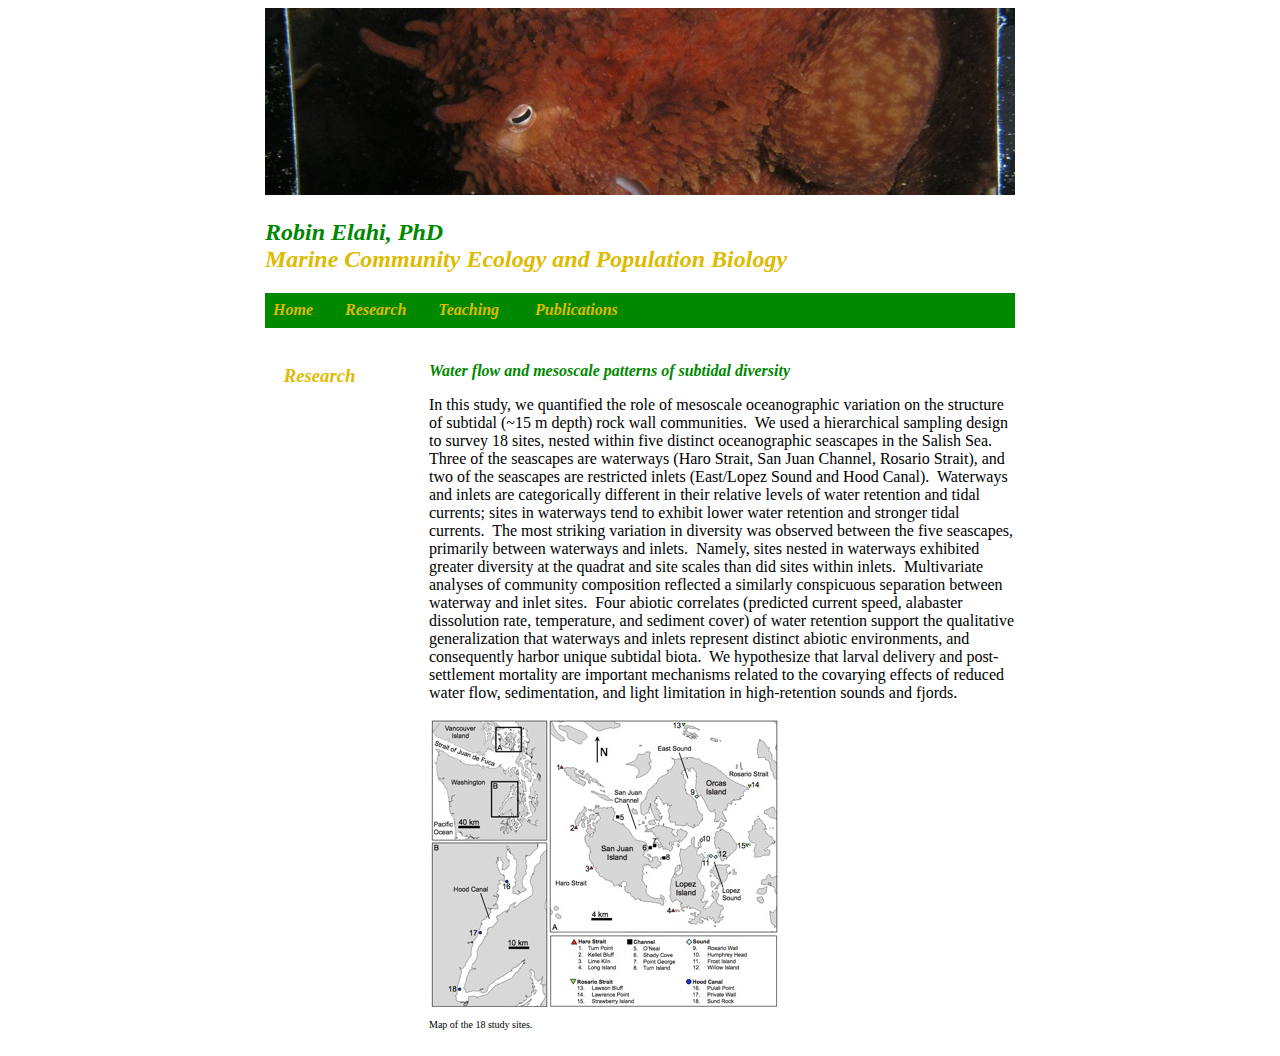
<file: elahi/Water_flow.html>
<!DOCTYPE HTML>
<html>
<head>
<meta charset="utf-8">
<title>Robin Elahi - water flow</title>
<link href="mainstyles.css" rel="stylesheet" type="text/css">
</head>

<body>
<table width="745" border="0" align="center" cellpadding="0" cellspacing="0">
  <tr>
    <td colspan="2"><img src="images/P1010070 crop.jpg" width="750" height="187"></td>
  </tr>
  <tr>
    <td height="72" colspan="2"><h2><em class="greentext">Robin Elahi, PhD</em><br>
      <em class="goldtext">Marine Community Ecology and Population Biology</em><br>
    </h2></td>
  </tr>
  <tr>
    <td height="35" colspan="2" bgcolor="#008800">
        <div class="menutext"><strong>
          &nbsp;&nbsp;<a title="" href="index.html"><em>Home</em></a><em>        <a title="Research.html" href="research.html">Research</a>        <a title="Teaching.html" href="teaching.html">Teaching</a>         <a title="Publications.html" href="publications.html">Publications</a></em><a title="Publications.html" href="https://web.stanford.edu/%7Eelahi/robinelahi/Publications.html"></a></strong></div>
    </td>
  </tr>
  <tr>
    <td width="164" height="35" valign="top"><br>
    <h3>&nbsp;&nbsp;&nbsp;&nbsp;<em class="goldtext">Research</em></h3></td>
    <td width="586"><div id="id3">
      <div>
        <div>
          <p><strong><span class="greentext"><em><br>
          </em></span></strong><strong><span class="greentext"><em>Water flow and mesoscale patterns of subtidal diversity</em></span></strong><em><br>
          </em></p>
          <p>In this study, we quantified the role of mesoscale   oceanographic variation on the structure of subtidal (~15 m depth) rock   wall communities.  We used a hierarchical sampling design to survey 18   sites, nested within five distinct oceanographic seascapes in the Salish   Sea.  Three of the seascapes are waterways (Haro Strait, San Juan   Channel, Rosario Strait), and two of the seascapes are restricted inlets   (East/Lopez Sound and Hood Canal).  Waterways and inlets are   categorically different in their relative levels of water retention and   tidal currents; sites in waterways tend to exhibit lower water retention   and stronger tidal currents.  The most striking variation in diversity   was observed between the five seascapes, primarily between waterways and   inlets.  Namely, sites nested in waterways exhibited greater diversity   at the quadrat and site scales than did sites within inlets.    Multivariate analyses of community composition reflected a similarly   conspicuous separation between waterway and inlet sites.  Four abiotic   correlates (predicted current speed, alabaster dissolution rate,   temperature, and sediment cover) of water retention support the   qualitative generalization that waterways and inlets represent distinct   abiotic environments, and consequently harbor unique subtidal biota.  We   hypothesize that larval delivery and post-settlement mortality are   important mechanisms related to the covarying effects of reduced water   flow, sedimentation, and light limitation in high-retention sounds and   fjords.  </p>
          <p><span class="captions"><img src="images/nepws map.jpg" width="351" height="292" alt="Map of the 18 study sites."><br>
            Map of the 18 study sites.</span><br>
          </p>
        </div>
      </div>
    </div></td>
  </tr>
</table>
</body>
</html>
</file>
<file: elahi/mainstyles.css>
@charset "utf-8";
/* CSS Document */

body,td,th {
	font-family: Georgia, "Times New Roman", Times, serif;
}
a:link {
	text-decoration: none;
	color: #006600;
}
a:visited {
	text-decoration: none;
}
a:hover {
	text-decoration: none;
	color: #660000;
}
a:active {
	text-decoration: none;
}
.menutext a{
	color: #DDBB00;
}
.menutext a:hover{
	color: #FFFFFF;
}
.greentext {
    color: #008800;
}
.goldtext {
    color: #DDBB00;
}
.captions {
	font-size: 10px;
	text-align:center;
}
</file>
